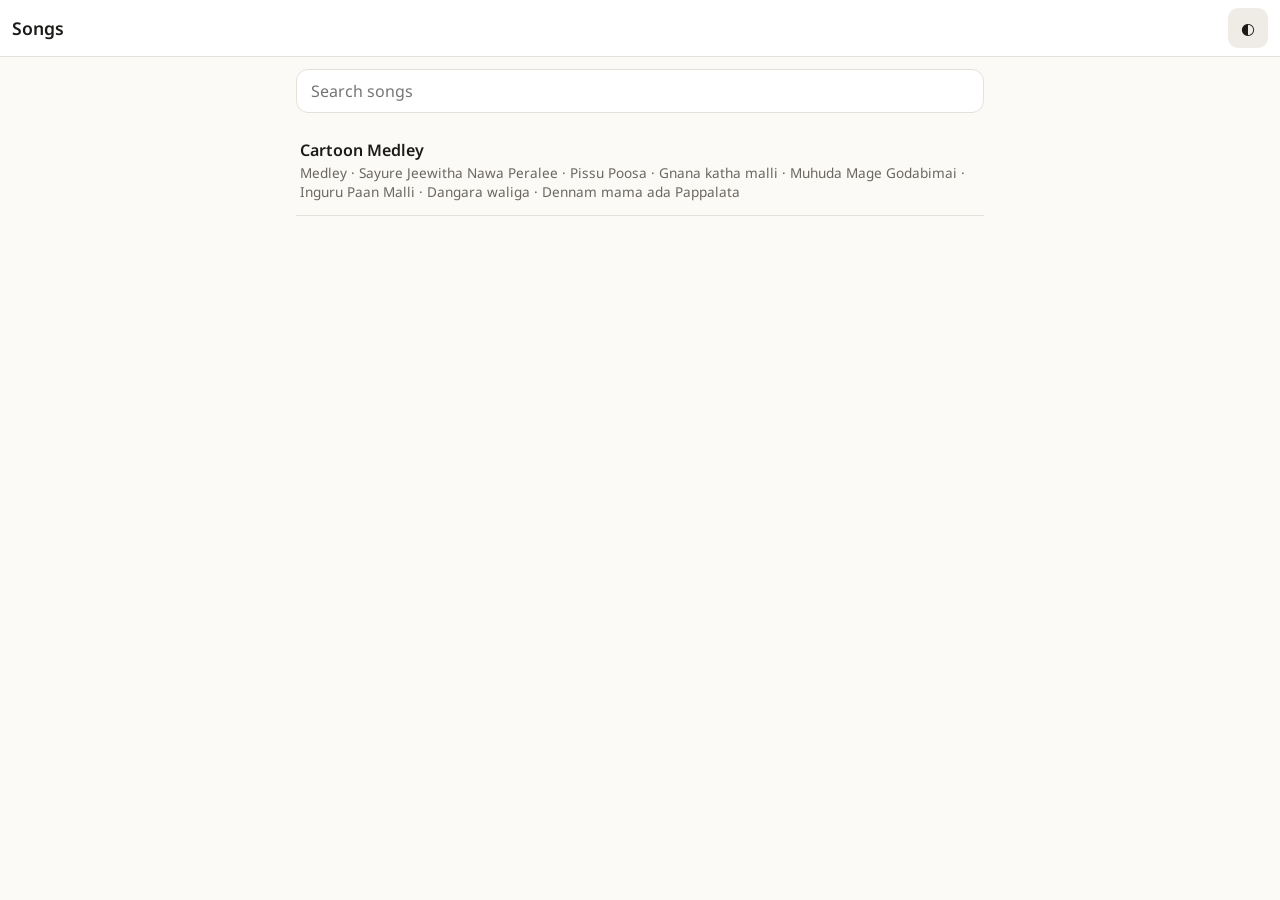
<file: web/index.html>
<!doctype html>
<html lang="si">
<head>
  <meta charset="utf-8">
  <meta name="viewport" content="width=device-width, initial-scale=1, viewport-fit=cover">
  <meta name="theme-color" content="#16161a">
  <title>Chord Viewer</title>
  <link rel="manifest" href="manifest.json">
  <link rel="icon" href="icon.svg" type="image/svg+xml">
  <link rel="preconnect" href="https://fonts.googleapis.com">
  <link rel="preconnect" href="https://fonts.gstatic.com" crossorigin>
  <link rel="stylesheet" href="https://fonts.googleapis.com/css2?family=Noto+Sans+Sinhala:wght@400;600&family=Noto+Sans:wght@400;600;700&display=swap">
  <link rel="stylesheet" href="css/style.css">
</head>
<body>
  <header class="toolbar" id="toolbar">
    <div class="toolbar-row">
      <button class="icon-btn" id="back" aria-label="Back to songs" hidden>&#8249;</button>
      <h1 id="page-title">Songs</h1>
      <div class="toolbar-actions">
        <button class="icon-btn" id="font-down" aria-label="Smaller text" hidden>A&#8722;</button>
        <button class="icon-btn" id="font-up" aria-label="Larger text" hidden>A+</button>
        <button class="icon-btn" id="awake" aria-label="Keep screen on" aria-pressed="false" hidden>&#9788;</button>
        <button class="icon-btn" id="theme" aria-label="Switch theme">&#9680;</button>
      </div>
    </div>
    <div class="toolbar-row transpose-bar" id="transpose-bar" hidden>
      <span class="bar-label" id="global-label">Transpose</span>
      <div class="stepper">
        <button id="global-down" aria-label="Down a semitone">&#8722;</button>
        <output id="global-value">0</output>
        <button id="global-up" aria-label="Up a semitone">+</button>
      </div>
      <select id="unify" aria-label="Put every song in one key" hidden></select>
      <button class="icon-btn" id="reset" aria-label="Reset key" title="Reset key">&#8634;</button>
    </div>
  </header>

  <main id="app"></main>

  <template id="library-template">
    <div class="library">
      <input type="search" id="search" placeholder="Search songs" autocomplete="off">
      <ul class="song-list" id="song-list"></ul>
    </div>
  </template>

  <script type="module" src="js/app.js"></script>
</body>
</html>
</file>
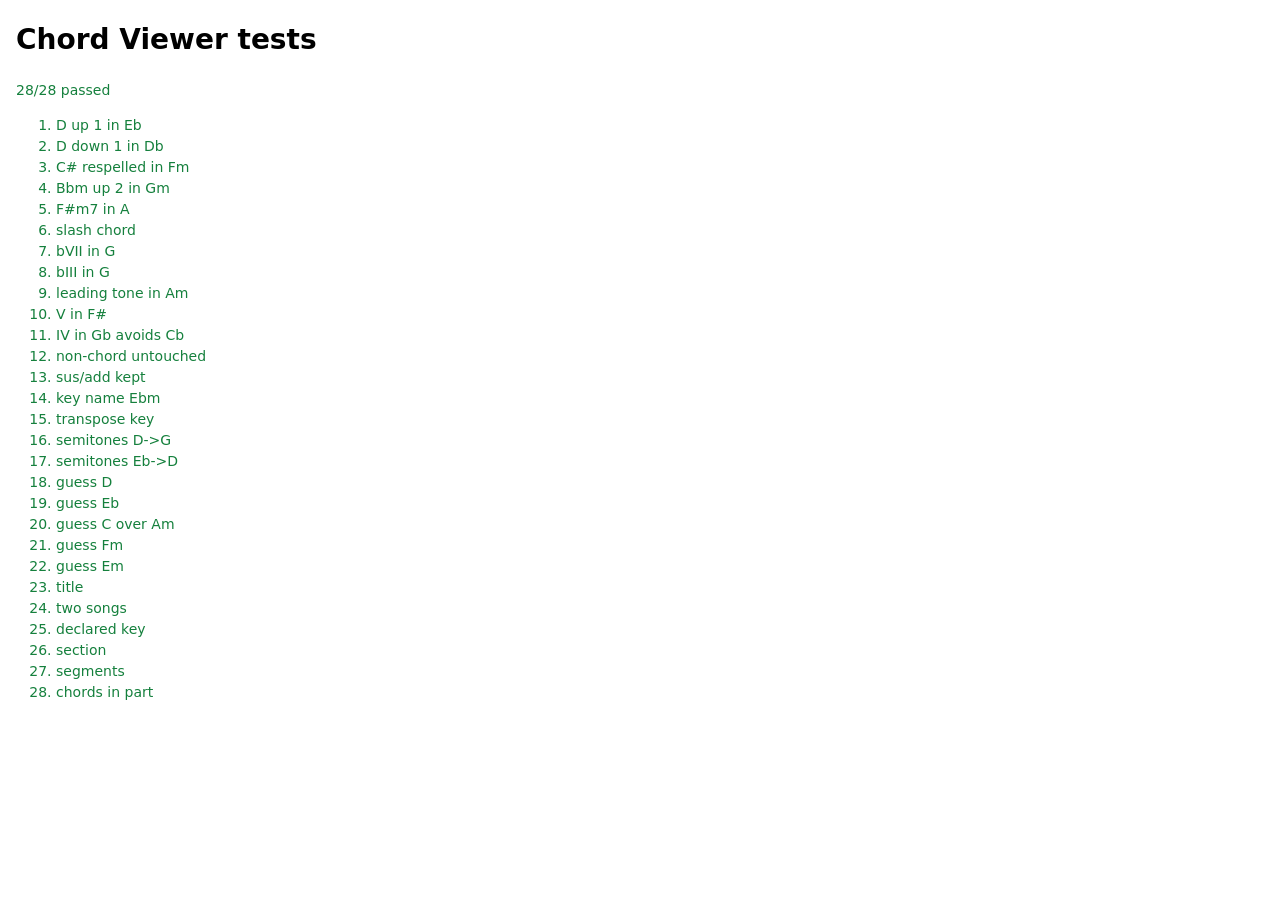
<file: web/tests.html>
<!doctype html>
<html lang="en">
<head>
  <meta charset="utf-8">
  <title>Chord Viewer Tests</title>
  <style>
    body { font: 14px/1.5 system-ui, sans-serif; margin: 16px; }
    .pass { color: #15803d; }
    .fail { color: #b91c1c; font-weight: 600; }
  </style>
</head>
<body>
  <h1>Chord Viewer tests</h1>
  <p id="summary">Running…</p>
  <ol id="results"></ol>
  <script type="module">
    import { transposeChord, parseKey, keyName, guessKey, transposeKey, semitonesBetween } from "./js/chords.js";
    import { parseChordPro, chordsIn } from "./js/chordpro.js";

    const results = [];
    const eq = (name, actual, expected) => results.push({ name, ok: JSON.stringify(actual) === JSON.stringify(expected), actual, expected });
    const t = (chord, n, key) => transposeChord(chord, n, parseKey(key));

    eq("D up 1 in Eb", t("D", 1, "Eb"), "Eb");
    eq("D down 1 in Db", t("D", -1, "Db"), "Db");
    eq("C# respelled in Fm", t("C#", 0, "Fm"), "Db");
    eq("Bbm up 2 in Gm", t("Bbm", 2, "Gm"), "Cm");
    eq("F#m7 in A", t("F#m7", 0, "A"), "F#m7");
    eq("slash chord", t("D/F#", 2, "E"), "E/G#");
    eq("bVII in G", t("F", 0, "G"), "F");
    eq("bIII in G", t("A#", 0, "G"), "Bb");
    eq("leading tone in Am", t("G#dim", 0, "Am"), "G#dim");
    eq("V in F#", t("Db7", 0, "F#"), "C#7");
    eq("IV in Gb avoids Cb", t("B", 0, "Gb"), "B");
    eq("non-chord untouched", t("N.C.", 3, "C"), "N.C.");
    eq("sus/add kept", t("Asus4", -2, "G"), "Gsus4");

    eq("key name Ebm", keyName(parseKey("Ebm")), "Ebm");
    eq("transpose key", keyName(transposeKey(parseKey("D"), 1)), "Eb");
    eq("semitones D->G", semitonesBetween(parseKey("D"), 7), 5);
    eq("semitones Eb->D", semitonesBetween(parseKey("Eb"), 2), -1);

    eq("guess D", keyName(guessKey(["D", "A", "D", "G", "A", "D"])), "D");
    eq("guess Eb", keyName(guessKey(["Eb", "Bb", "Ab", "Bb", "Eb"])), "Eb");
    eq("guess C over Am", keyName(guessKey(["C", "F", "Am", "G", "F", "G", "C"])), "C");
    eq("guess Fm", keyName(guessKey(["Fm", "C", "Bbm", "C#", "Ab", "Eb", "Fm"])), "Fm");
    eq("guess Em", keyName(guessKey(["Em", "Em", "G", "Em", "G"])), "Em");

    const song = parseChordPro(`{title: Test}
{x_song: One}
{key: G}
{start_of_chorus: Chorus}
[G]hello [C]world[D]
{end_of_chorus}
{x_song: Two}
{comment: Break}
[Am] [F] [G]`);
    eq("title", song.title, "Test");
    eq("two songs", song.songs.map((s) => s.name), ["One", "Two"]);
    eq("declared key", song.songs[0].key, "G");
    eq("section", song.songs[0].sections[0].type, "chorus");
    eq("segments", song.songs[0].sections[0].lines[0].segments,
      [{ chord: "G", text: "hello " }, { chord: "C", text: "world" }, { chord: "D", text: "" }]);
    eq("chords in part", chordsIn(song.songs[1]), ["Am", "F", "G"]);

    const failed = results.filter((r) => !r.ok);
    document.getElementById("summary").textContent = `${results.length - failed.length}/${results.length} passed`;
    document.getElementById("summary").className = failed.length ? "fail" : "pass";
    for (const r of results) {
      const li = document.createElement("li");
      li.className = r.ok ? "pass" : "fail";
      li.textContent = r.ok ? r.name : `${r.name}: got ${JSON.stringify(r.actual)}, expected ${JSON.stringify(r.expected)}`;
      document.getElementById("results").append(li);
    }
  </script>
</body>
</html>
</file>
<file: web/css/style.css>
:root {
  --scale: 1;
  --bg: #fbfaf7;
  --surface: #ffffff;
  --text: #1c1b19;
  --muted: #6b6760;
  --line: #e4e1da;
  --chord: #b4410c;
  --accent: #b4410c;
  --chorus-bar: #e8a37a;
  --btn: #efece6;
  --btn-active: #e2ddd3;
  color-scheme: light;
}

@media (prefers-color-scheme: dark) {
  :root:not([data-theme="light"]) {
    --bg: #121214;
    --surface: #1b1b1f;
    --text: #ecebe8;
    --muted: #9a978f;
    --line: #2c2c31;
    --chord: #ffb35c;
    --accent: #ffb35c;
    --chorus-bar: #8a5a2b;
    --btn: #26262b;
    --btn-active: #33333a;
    color-scheme: dark;
  }
}

:root[data-theme="dark"] {
  --bg: #121214;
  --surface: #1b1b1f;
  --text: #ecebe8;
  --muted: #9a978f;
  --line: #2c2c31;
  --chord: #ffb35c;
  --accent: #ffb35c;
  --chorus-bar: #8a5a2b;
  --btn: #26262b;
  --btn-active: #33333a;
  color-scheme: dark;
}

* {
  box-sizing: border-box;
}

[hidden] {
  display: none !important;
}

html {
  -webkit-text-size-adjust: 100%;
}

body {
  margin: 0;
  background: var(--bg);
  color: var(--text);
  font-family: "Noto Sans", "Noto Sans Sinhala", "Nirmala UI", "Iskoola Pota", system-ui, sans-serif;
  -webkit-tap-highlight-color: transparent;
}

button,
select,
input {
  font: inherit;
  color: inherit;
}

/* ---------- Toolbar ---------- */

.toolbar {
  position: sticky;
  top: 0;
  z-index: 10;
  background: var(--surface);
  border-bottom: 1px solid var(--line);
  padding: max(6px, env(safe-area-inset-top)) 12px 6px;
}

.toolbar-row {
  display: flex;
  align-items: center;
  gap: 8px;
  min-height: 44px;
}

.toolbar h1 {
  flex: 1;
  min-width: 0;
  margin: 0;
  font-size: 1.1rem;
  font-weight: 600;
  white-space: nowrap;
  overflow: hidden;
  text-overflow: ellipsis;
}

.toolbar-actions {
  display: flex;
  gap: 4px;
}

.icon-btn,
.stepper button {
  min-width: 40px;
  height: 40px;
  border: 0;
  border-radius: 10px;
  background: var(--btn);
  font-size: 1rem;
  font-weight: 600;
  cursor: pointer;
  touch-action: manipulation;
}

.icon-btn:active,
.stepper button:active {
  background: var(--btn-active);
}

#back {
  font-size: 1.6rem;
  line-height: 1;
  padding-bottom: 4px;
}

#awake[aria-pressed="true"] {
  color: var(--bg);
  background: var(--accent);
}

.transpose-bar {
  flex-wrap: wrap;
  row-gap: 6px;
  font-size: 0.9rem;
}

.bar-label {
  color: var(--muted);
}

.stepper {
  display: inline-flex;
  align-items: center;
  gap: 2px;
}

.stepper output {
  min-width: 2.4em;
  text-align: center;
  font-weight: 700;
  font-variant-numeric: tabular-nums;
}

.stepper.small button {
  min-width: 34px;
  height: 34px;
}

#unify {
  height: 40px;
  padding: 0 6px;
  border: 0;
  border-radius: 10px;
  background: var(--btn);
  color: var(--text);
  font-weight: 600;
}

#reset {
  margin-left: auto;
  font-size: 1.25rem;
}

/* ---------- Library ---------- */

.library {
  max-width: 720px;
  margin: 0 auto;
  padding: 12px 16px 40px;
}

#search {
  width: 100%;
  height: 44px;
  padding: 0 14px;
  border: 1px solid var(--line);
  border-radius: 12px;
  background: var(--surface);
}

.song-list {
  list-style: none;
  margin: 12px 0 0;
  padding: 0;
}

.song-link {
  display: flex;
  flex-direction: column;
  gap: 2px;
  padding: 14px 4px;
  border-bottom: 1px solid var(--line);
  color: inherit;
  text-decoration: none;
}

.song-title {
  font-weight: 600;
}

.song-sub {
  color: var(--muted);
  font-size: 0.85rem;
}

.empty {
  color: var(--muted);
  padding: 20px 4px;
}

/* ---------- Song sheet ---------- */

.sheet {
  max-width: 900px;
  margin: 0 auto;
  padding: 8px 16px 50vh;
  font-size: calc(18px * var(--scale));
}

.part + .part {
  margin-top: 2.2em;
  padding-top: 1em;
  border-top: 2px solid var(--line);
}

.part-head {
  display: flex;
  flex-wrap: wrap;
  align-items: center;
  gap: 6px 10px;
  margin: 0.6em 0 0.4em;
  font-size: 15px;
}

.part-name {
  flex-basis: 100%;
  margin: 0;
  font-size: calc(1.15em * var(--scale));
}

.key-chip {
  padding: 4px 10px;
  border-radius: 999px;
  background: var(--btn);
  font-weight: 600;
  font-size: 0.85rem;
}

.section {
  margin: 0.9em 0;
}

.section[data-type="chorus"] {
  padding-left: 0.8em;
  border-left: 3px solid var(--chorus-bar);
}

.section-label {
  margin: 0 0 0.25em;
  color: var(--muted);
  font-size: 0.72em;
  font-weight: 600;
  letter-spacing: 0.04em;
  text-transform: uppercase;
}

.comment {
  color: var(--muted);
  font-style: italic;
  font-size: 0.85em;
  margin: 0.3em 0;
}

.blank {
  height: 0.7em;
}

.line {
  margin: 0 0 0.2em;
  line-height: 1.35;
  font-family: "Noto Sans Sinhala", "Nirmala UI", "Iskoola Pota", "Noto Sans", sans-serif;
}

.w {
  display: inline-flex;
  white-space: nowrap;
  vertical-align: bottom;
}

.seg {
  display: inline-flex;
  flex-direction: column;
}

.c {
  display: block;
  min-height: 1.3em;
  padding-right: 0.45em;
  color: var(--chord);
  font-family: "Noto Sans", system-ui, sans-serif;
  font-weight: 700;
  font-size: 0.92em;
  line-height: 1.3;
  white-space: nowrap;
}

.l {
  display: block;
  min-height: 1.35em;
  white-space: pre;
}

.no-chords .c {
  display: none;
}

.chords-only {
  display: flex;
  flex-wrap: wrap;
  gap: 0 1.1em;
}

.chords-only .c {
  padding-right: 0;
}
</file>
